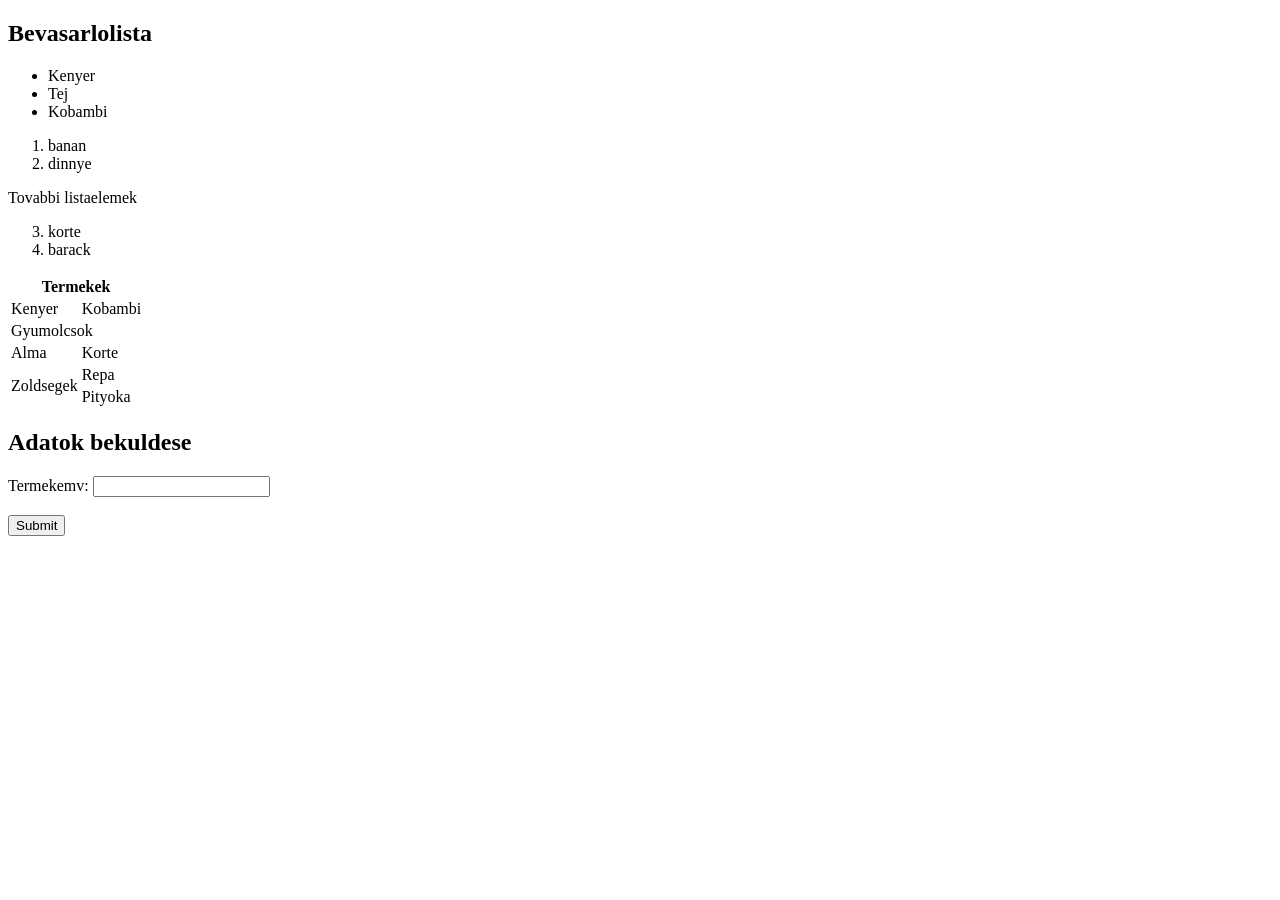
<file: index.html>
<!DOCTYPE html>
<html lang="en">
<head>
    <meta charset="UTF-8">
    <meta name="viewport" content="width=device-width, initial-scale=1.0">
    <title>Note</title>
</head>
<body>

    <h2>Bevasarlolista</h2>


    <ul>
        <li>Kenyer</li>
        <li>Tej</li>
        <li>Kobambi</li>
    </ul>

    <ol>
        <li>banan</li>
        <li>dinnye</li>
    </ol>

    <p>Tovabbi listaelemek</p>
    <ol start="3">
        <li>korte</li>
        <li>barack</li>
    </ol>

<table>
    <tr>
        <th colspan="2">Termekek</th>
    </tr>
    <tr>
        <td>Kenyer</td>
        <td>Kobambi</td>
    </tr>
    <tr>
        <td colspan="2">Gyumolcsok</td>
    </tr>
    <tr>
        <td>Alma</td>
        <td>Korte</td>
    </tr>
    <tr>
        <td rowspan="2">Zoldsegek</td>
        <td>Repa</td>
    </tr>
    <tr>
        <td>Pityoka</td>
    </tr>
</table>

<h2>Adatok bekuldese</h2>
<form action="/" method="POST">
    <label for="name">Termekemv:</label>
    <input type="text" id="prductname" name="product
    name"><br><br>
    <button type="submit" value="Submit"> Submit </button>
</form>
  
</body>
</html>
</file>
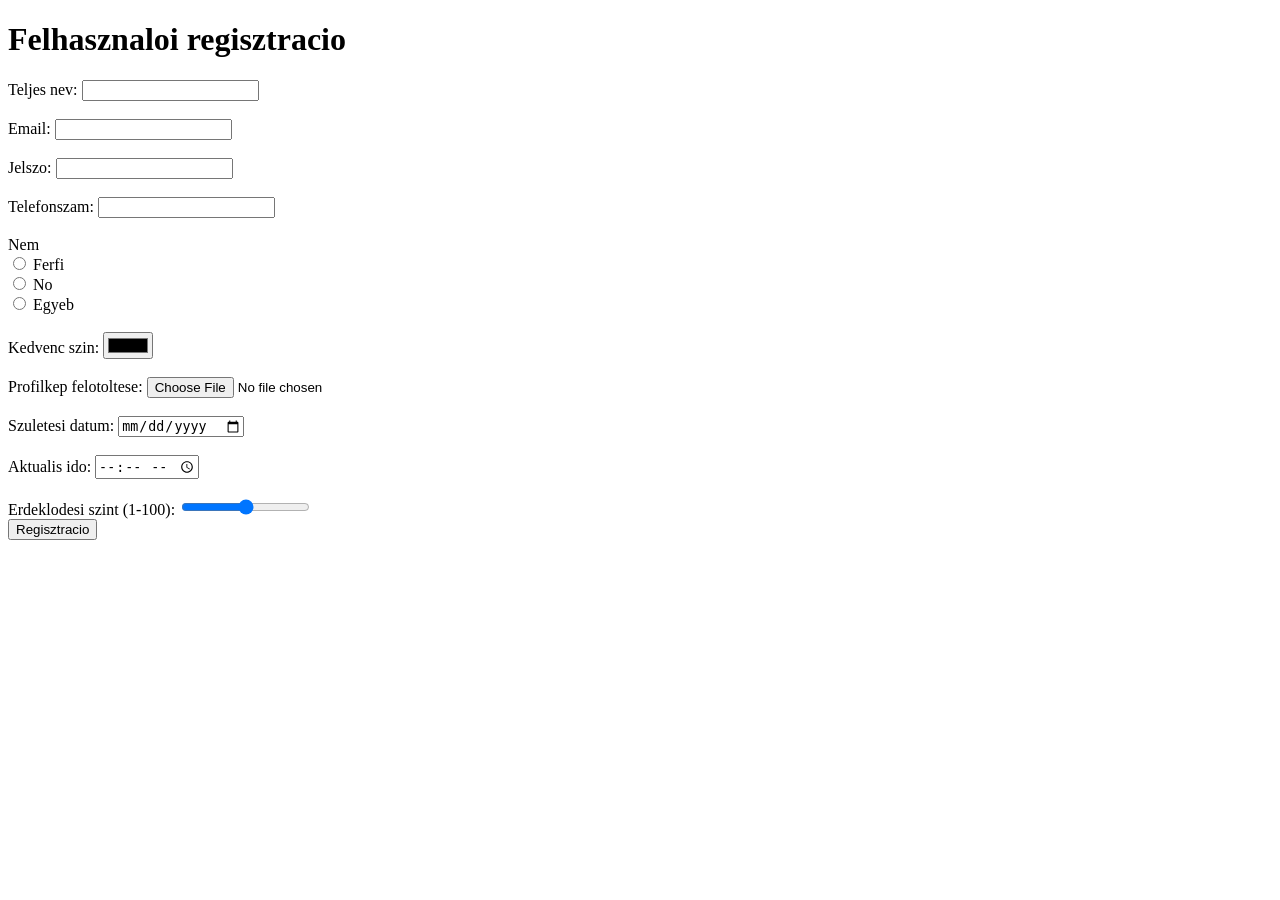
<file: templates/signup_form.html>
<!DOCTYPE html>
<html lang="hu">
<head>
    <meta charset="UTF-8">
    <meta name="viewport" content="width=device-width, initial-scale=1.0">
    <title>Regisztracios urlap</title>
</head>
<body>
    <h1>Felhasznaloi regisztracio</h1>

    <form action="/" method="post">
        <label for="fullname">Teljes nev:</label>
        <input type="text" id="fullname" name="fullname" required><br><br>
        <!-- required = kotelezo elem -->

        <label for="email">Email:</label>
        <input type="email" id="email" name="email" required><br><br>
        
        <label for="password">Jelszo:</label>
        <input type="password" id="email" name="password" required><br><br>

        <label for="phone">Telefonszam:</label>
        <input type="tell" id="phone" name="phone"><br><br>

        <label>Nem</label><br>
        <input type="radio" id="gender" name="gender" value="male">
        <label for="male">Ferfi</label><br>
        <input type="radio" id="female" name="gender" value="female">
        <label for="female">No</label><br>
        <input type="radio" id="other" name="gender" value="other">
        <label for="other">Egyeb</label><br><br>

        <label for="color">Kedvenc szin:</label>
        <input type="color" id="color" name="color"><br><br>

        <label for="profile-picture">Profilkep felotoltese:</label>
        <input type="file" id="profilepicture" name="profilepicture"><br><br>

        <label for="born-date">Szuletesi datum:</label>
        <input type="date" id="born-date" name="born-date"><br><br>

        <label for="actual-time">Aktualis ido:</label>
        <input type="time" id="actual-time" name="actual-time"><br><br>
        
        <label for="interests">Erdeklodesi szint (1-100):</label>
        <input type="range" id="interests" name="interests" min="1" max="100"><br>

        
        <input type="submit" value="Regisztracio">
      </form>
</body>
</html>
</file>
